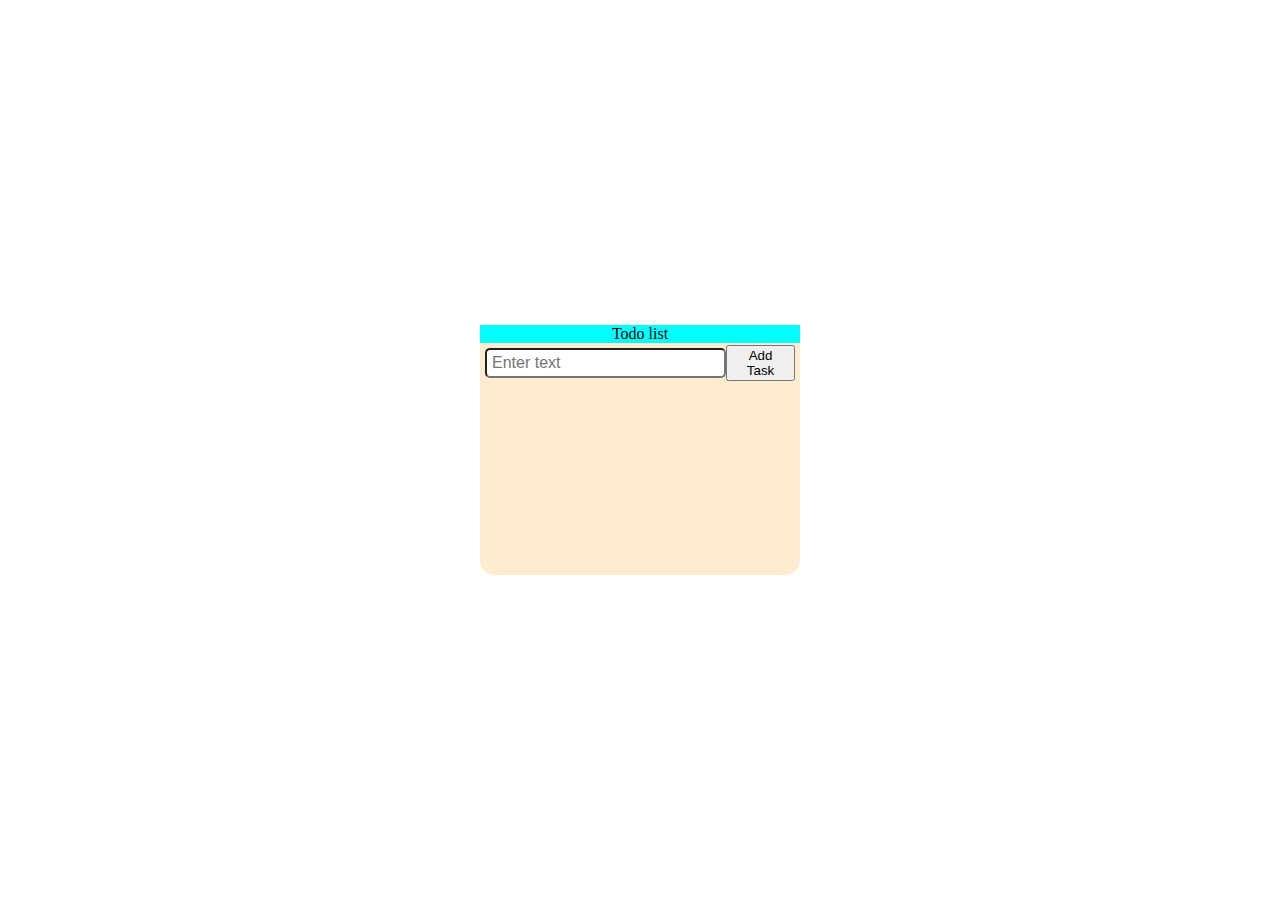
<file: todolist/index.html>
<!DOCTYPE html>
<html lang="en">
<head>
    <link rel="stylesheet" href="index.css">
    
    <title>Document</title>
</head>
<body>
    <div class = "conatiner">
        <div class = "header">Todo list
        </div>
        <div class="inputtask">
        <input type="text" placeholder="Enter text" id ="input">
        <button onclick = "addTask()" class = "button1">Add Task</button>
        </div>
        <ul class="task-list" id = "list">

        </ul>
    </div>
<script src="index.js"></script>
</body>
</html>
</file>
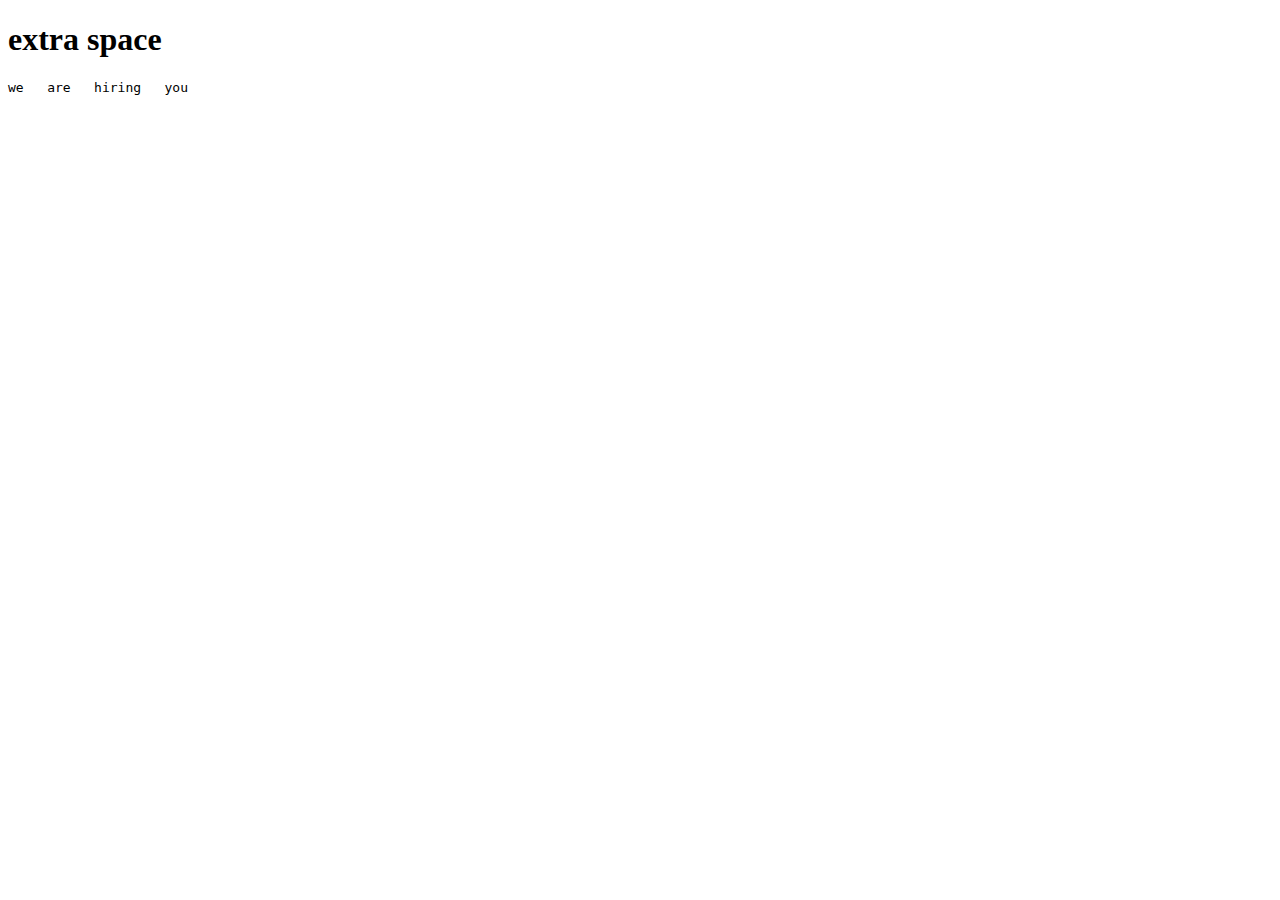
<file: collspacing white space/whitespace_collspace.html>
<!DOCTYPE html>
<html lang="en">
<head>
    
    <title>Document</title>
</head>
<body>
    <h1>extra    space</h1> 
    <!-- extraspace collapsed into one -->
    <pre>we   are   hiring   you</pre>
    <!-- pre tag it use it dispaly text exactly as it written in the html -->
    
</body>
</html>
</file>
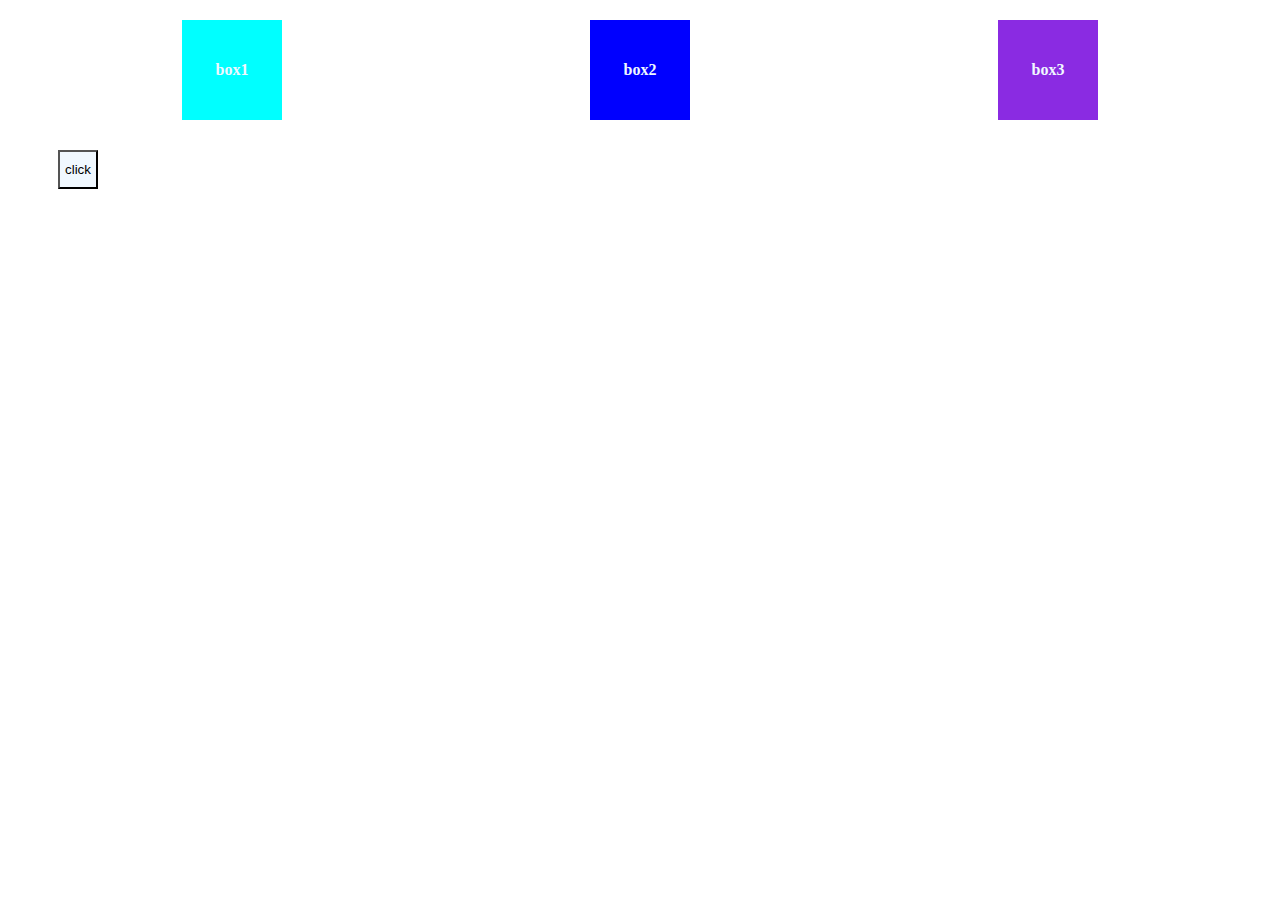
<file: colorchangeques/page1.html>
<!DOCTYPE html>
<html lang="en">
<head>
    <link rel="stylesheet" href="page1.css">
   
    <title>Document</title>
</head>
<body>
    <div  class = "container">
        <div id = 'box1' class = 'box1'>box1</div>
        <div id = 'box2' class = 'box1'>box2</div>
        <div id = 'box3' class = 'box1'>box3</div>
        
    </div>
    <button id = "button">click</button>
    <script src = "javas.js"></script>

</body>
</html>
</file>
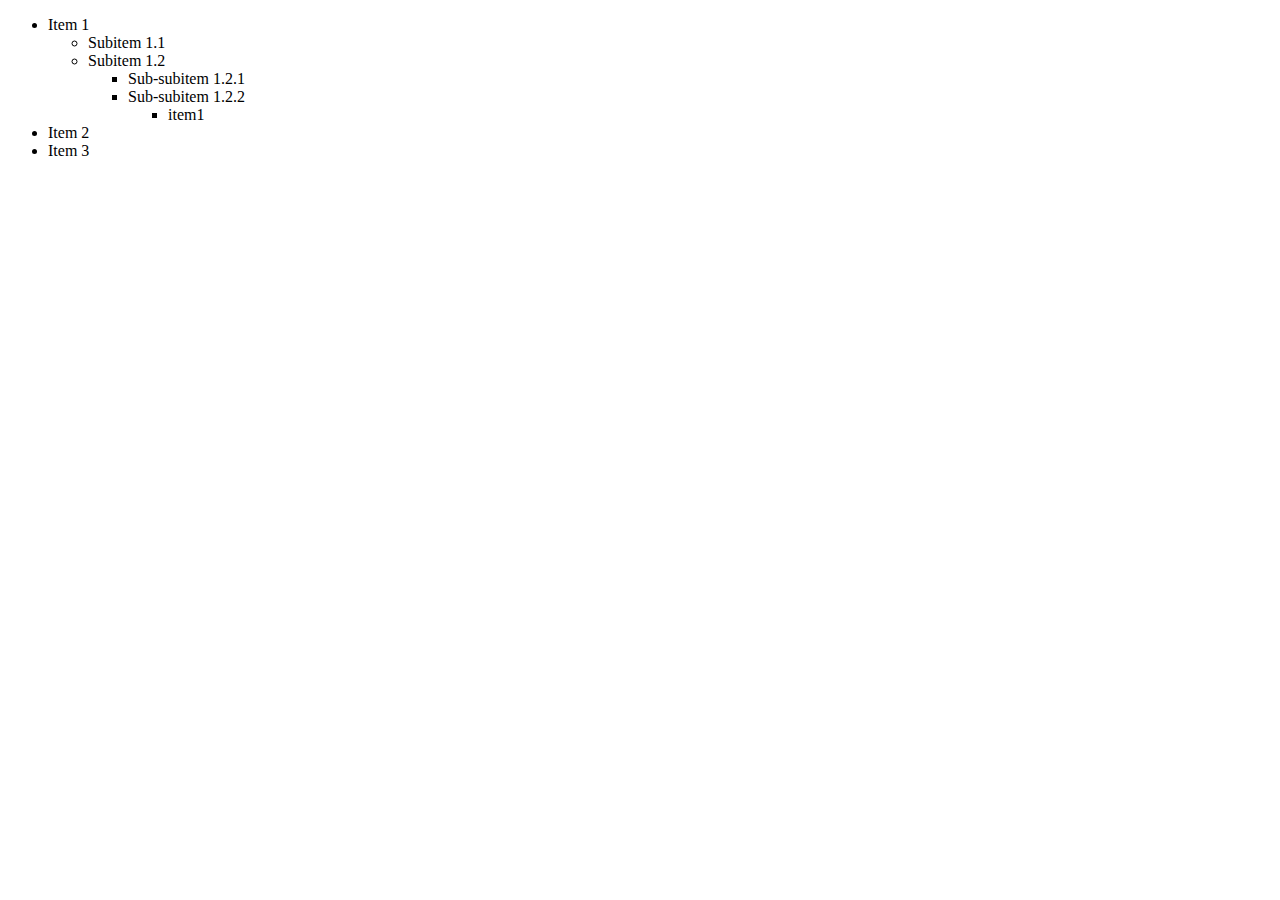
<file: createList/nestedlist.html>
<!DOCTYPE html>
<html lang="en">
<head>
    <meta charset="UTF-8">
    <meta name="viewport" content="width=device-width, initial-scale=1.0">
    <title>Document</title>
</head>
<body>
    

<ul>
    <li>Item 1
        <ul>
            <li>Subitem 1.1</li>
            <li>Subitem 1.2
                <ul>
                    <li>Sub-subitem 1.2.1</li>
                    <li>Sub-subitem 1.2.2</li>
                    <ul>
                        <li>item1</li>
                    </ul>
                </ul>
            </li>
        </ul>
    </li>
    <li>Item 2</li>
    <li>Item 3</li>
</ul>
</body>
</html>
</file>
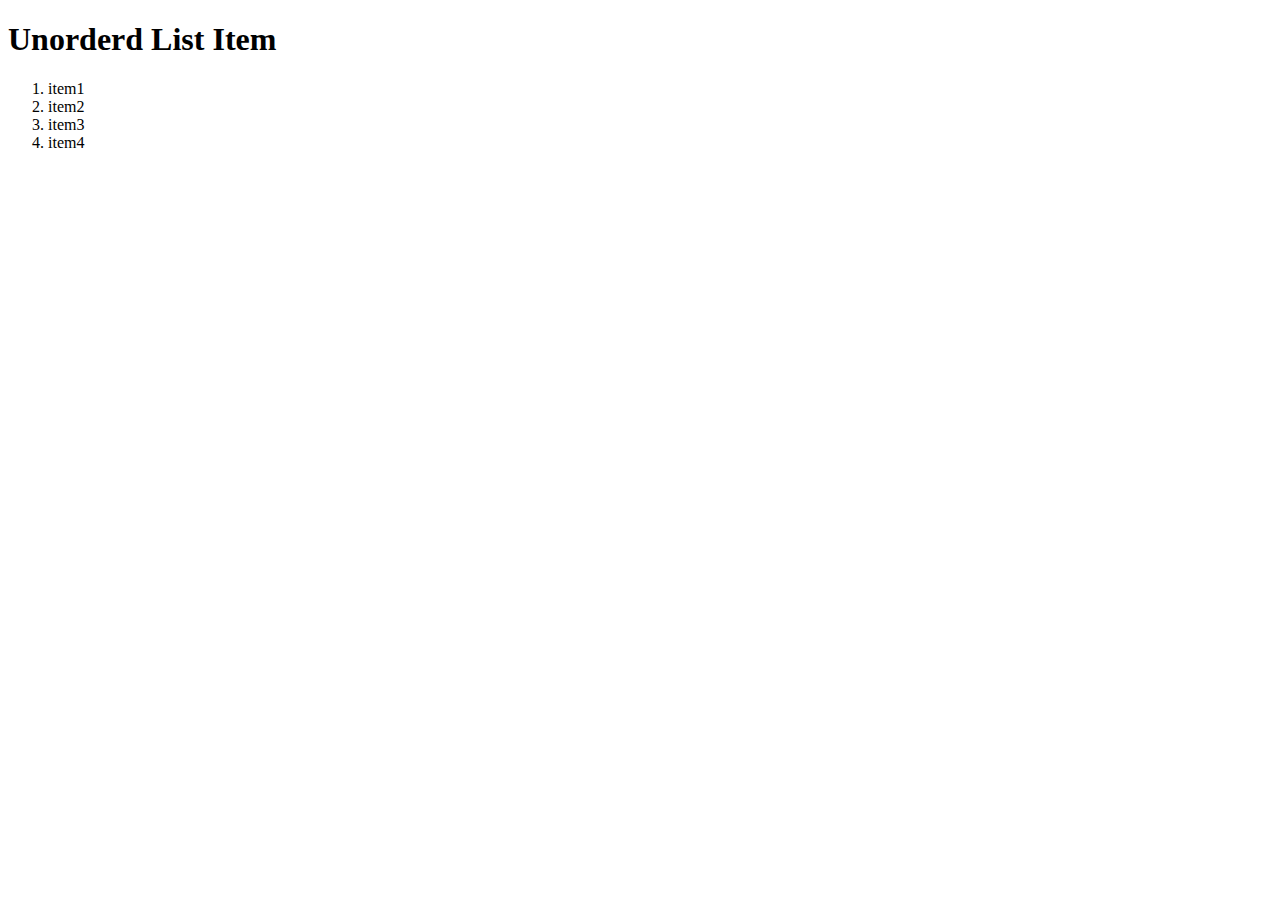
<file: createList/table.html>
<!DOCTYPE html>
<html lang="en">
<head>
    <meta charset="UTF-8">
    <meta name="viewport" content="width=device-width, initial-scale=1.0">
    <title>Document</title>
</head>
<body>
   <h1>Unorderd List Item</h1>
   <ol>
    <li>item1</li>
    <li>item2</li>
    <li>item3</li>
    <li>item4</li>

   </ol>
    
</body>
</html>
</file>
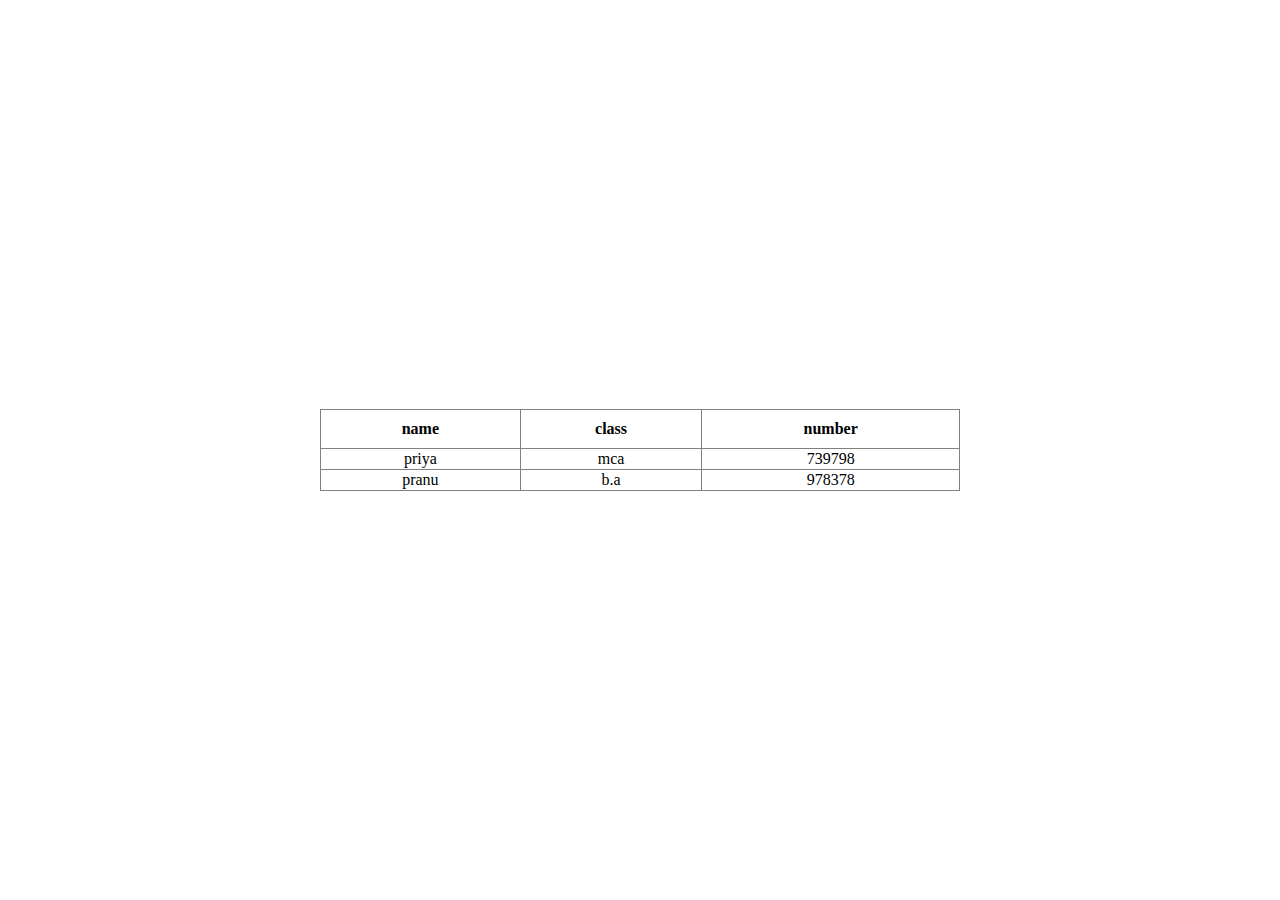
<file: createList/table1.html>
<!DOCTYPE html>
<html lang="en">
<head>
    <style>
        /* Style to center the table */
        
     body { 
        display: flex;
        justify-content: center;
        align-items: center;
        height: 100vh; 
        margin: 0px;
     } 
     table{
        border-collapse: collapse;
        width: 50%;
     }  

     tr,th{
        padding: 10px;
        text-align: center;
     }
    </style>
    <title>Document</title>
</head>
<body>
    <table border="1">
        <thead>
            <tr>
                <th>name</th>
                <th>class</th>
                <th>number</th>
            </tr>
        </thead>
        <tbody>
            <tr>
                <td>priya</td>
                <td>mca</td>
                <td>739798</td>
            </tr>
            <tr>
                <td>pranu</td>
                <td>b.a</td>
                <td>978378</td>

            </tr>
        </tbody>
    </table>
    
</body>
</html>
</file>
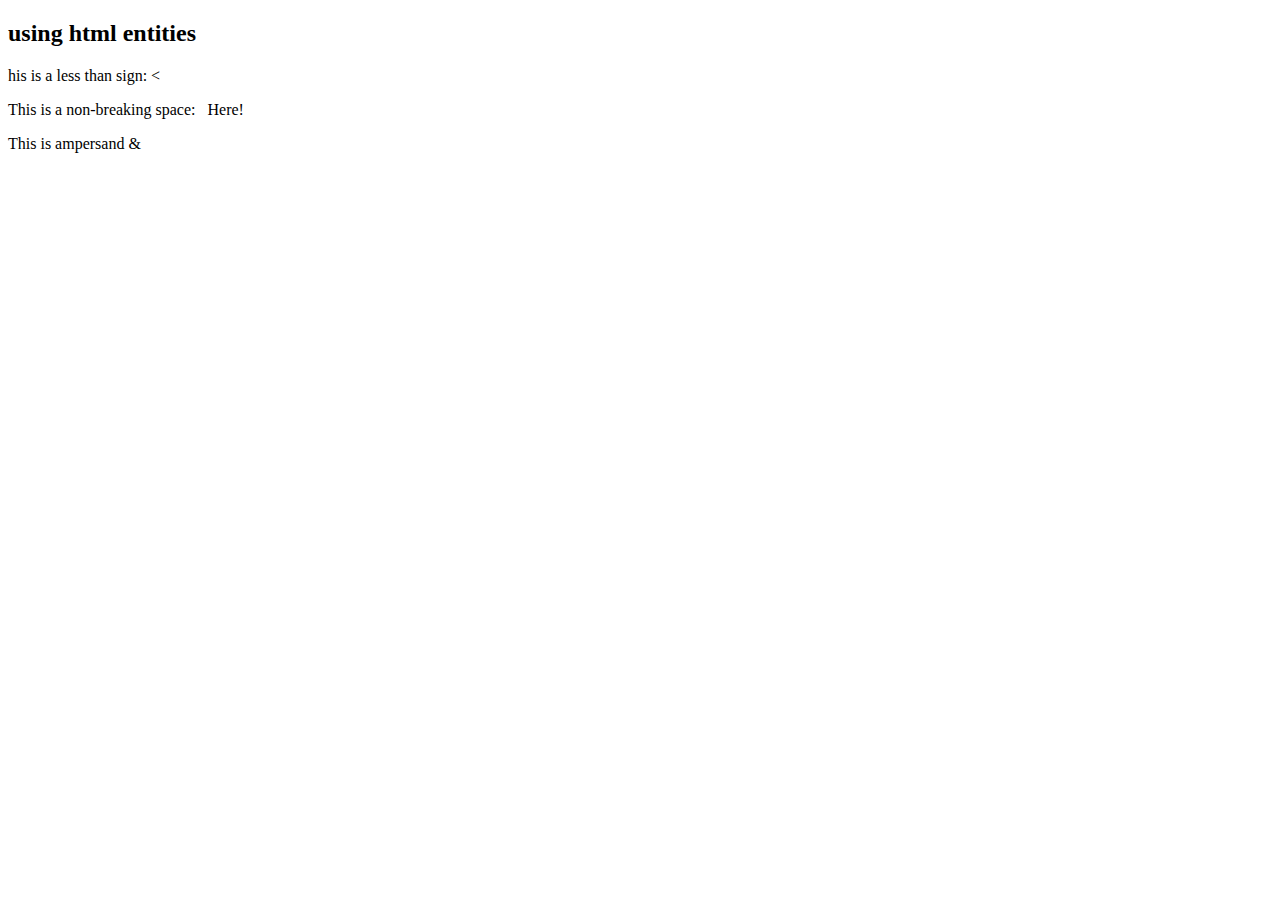
<file: entities in html/example.html>
<!DOCTYPE html>
<html lang="en">
<head>
   
    <title>Document</title>
</head>
<body>
    <h2>using html entities</h2>
    <p>his is a less than sign: &lt;</p>
    <p>This is a non-breaking space:&nbsp;&nbsp;&nbsp;Here!</p>
    <p>This is ampersand &amp;</p>

</body>
</html>
</file>
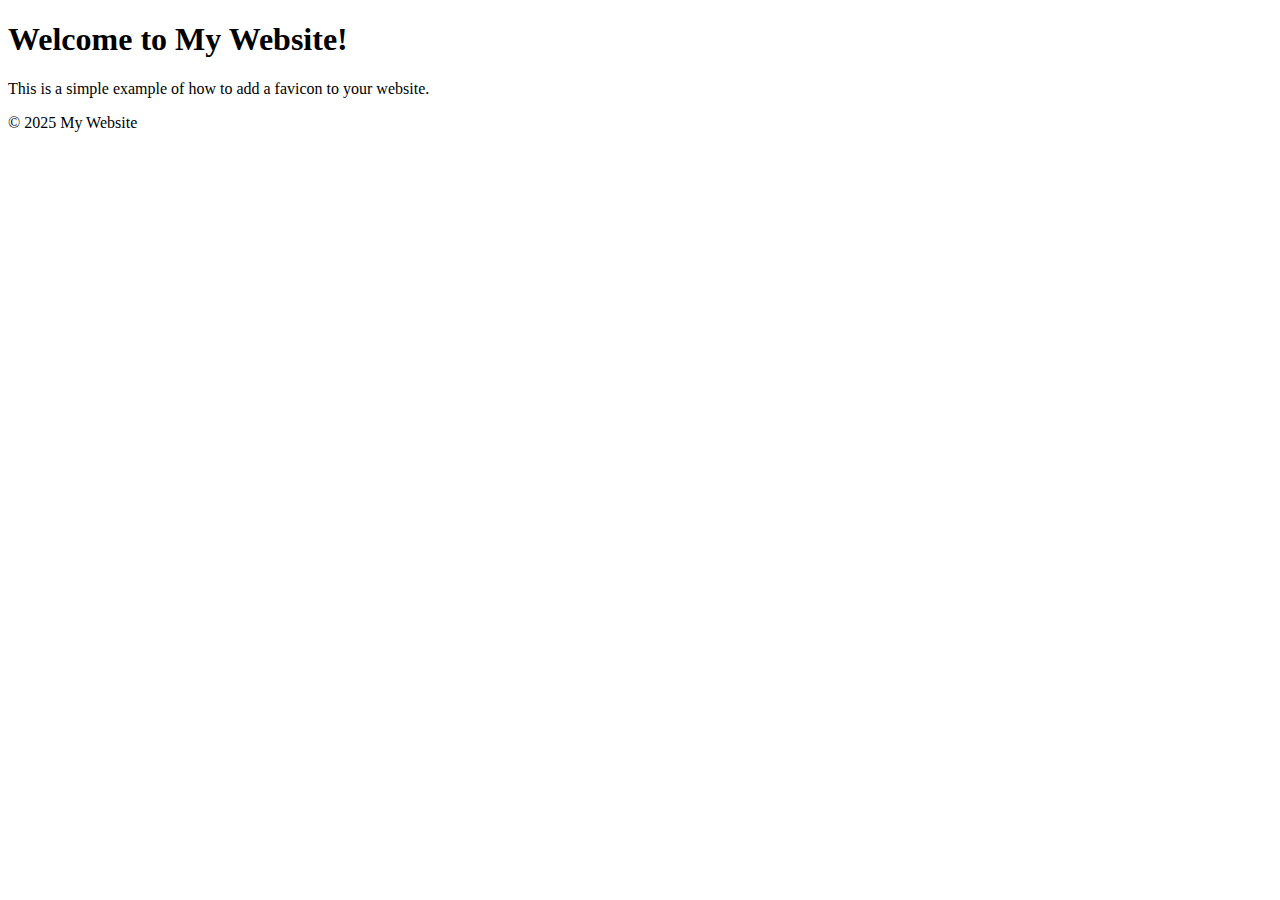
<file: favicon/example.html>
<!DOCTYPE html>
<html lang="en">
<head>
  <meta charset="UTF-8">
  <meta name="viewport" content="width=device-width, initial-scale=1.0">
  <meta http-equiv="X-UA-Compatible" content="ie=edge">
  <title>My Website</title>

  <!-- Favicon Link -->
  <link rel="icon" href="favicon.png" type="image/png">

  <!-- You can also use other image types like PNG -->
  <!-- <link rel="icon" href="favicon.png" type="image/png"> -->

  <!-- Optionally, for Apple devices (like iPhone home screen) -->
  <!-- <link rel="apple-touch-icon" href="apple-touch-icon.png"> -->
</head>
<body>

  <header>
    <h1>Welcome to My Website!</h1>
  </header>

  <main>
    <p>This is a simple example of how to add a favicon to your website.</p>
  </main>

  <footer>
    <p>&copy; 2025 My Website</p>
  </footer>

</body>
</html>
</file>
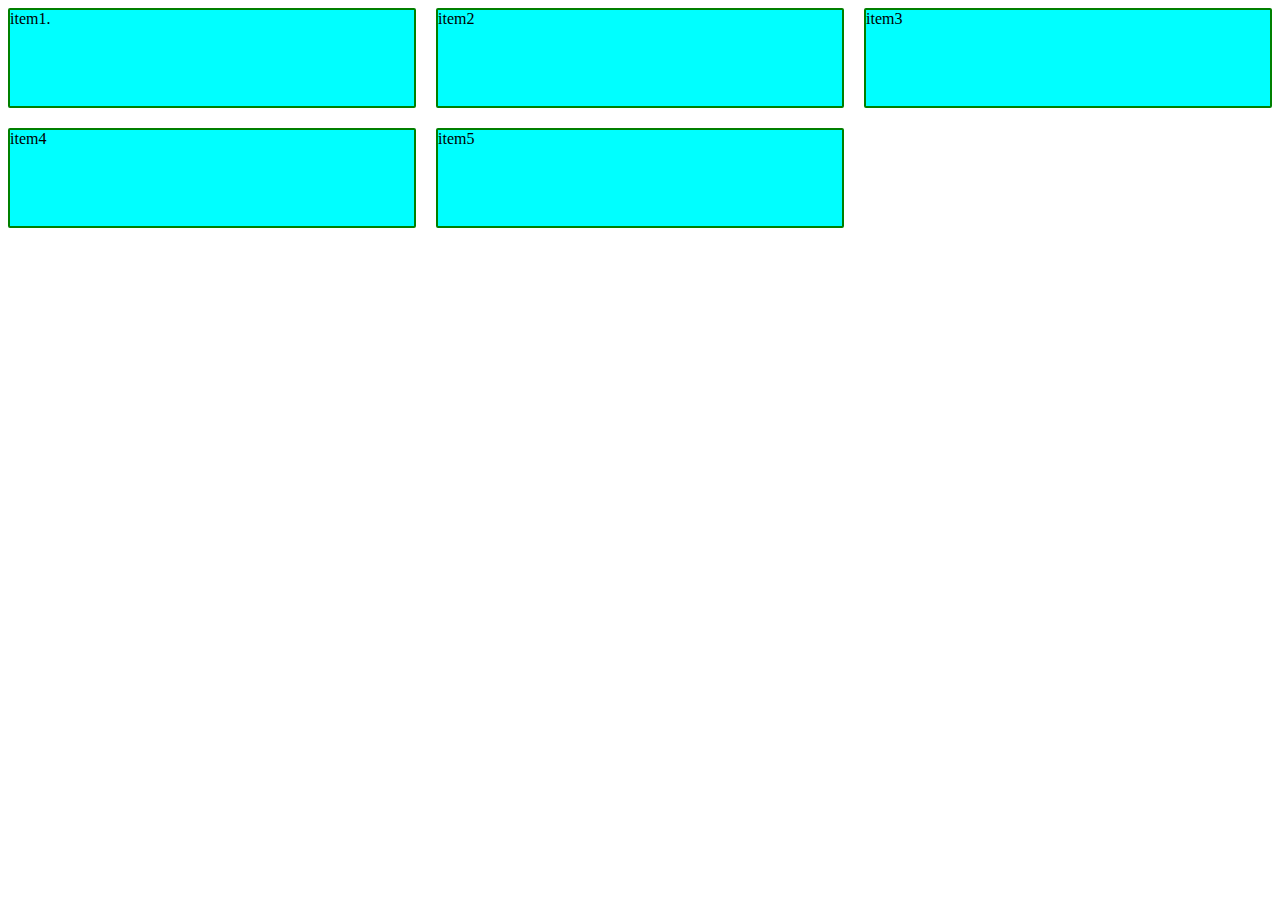
<file: grid/first.html>
<!DOCTYPE html>
<html lang="en">
<head>
    <style>
    .container{
        display: grid;
        grid-template-columns: repeat(auto-fill,minmax(400px,1fr));
        grid-gap: 20px;
        grid-auto-rows: minmax(100px,auto);
        grid-auto-columns: minmax(100px,auto);


    }
    .a{
        background-color: #00ffff;
        border: 2px green solid;
        border-radius: 2px;
    }
</style>

    <title>Document</title>
</head>
<body>
   <div class = "container">
    <div class =  "a">item1.</div>
    <div class = "a">item2</div>
    <div class = "a">item3</div>
    <div class =  "a">item4</div>
    <div class = "a">item5</div>
   </div>
</body>
</html>
</file>
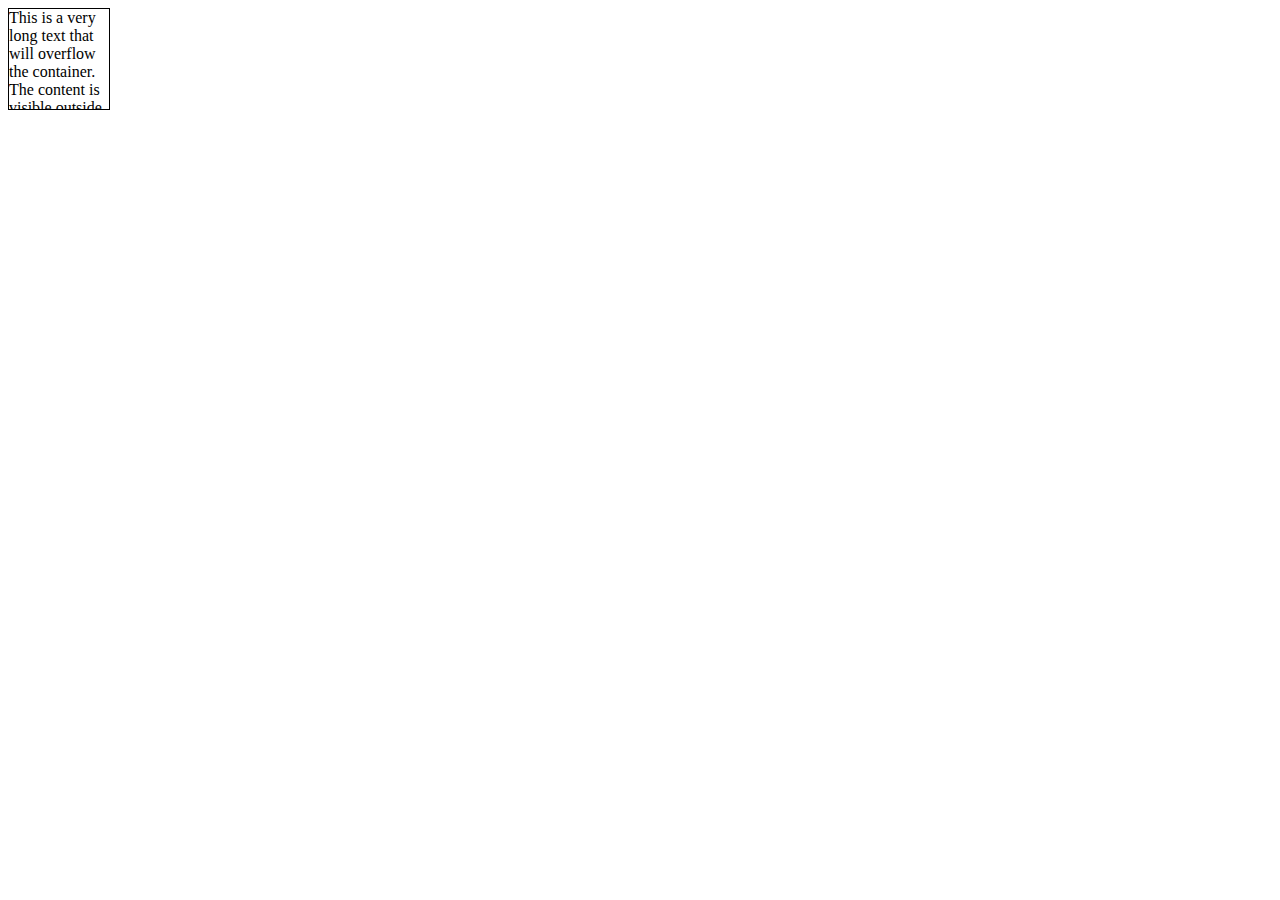
<file: overflowproperty/example1.html>
<!DOCTYPE html>
<html lang="en">
<head>
   
    <title>Overflow Example</title>
    <style>
        .visible-example {
            width: 100px;
            height: 100px;
            overflow: auto;
            border: 1px solid #000;
        }
    </style>
</head>
<body>
    <div class="visible-example">
        This is a very long text that will overflow the container. The content is visible outside the box.
    </div>
</body>
</html>
</file>
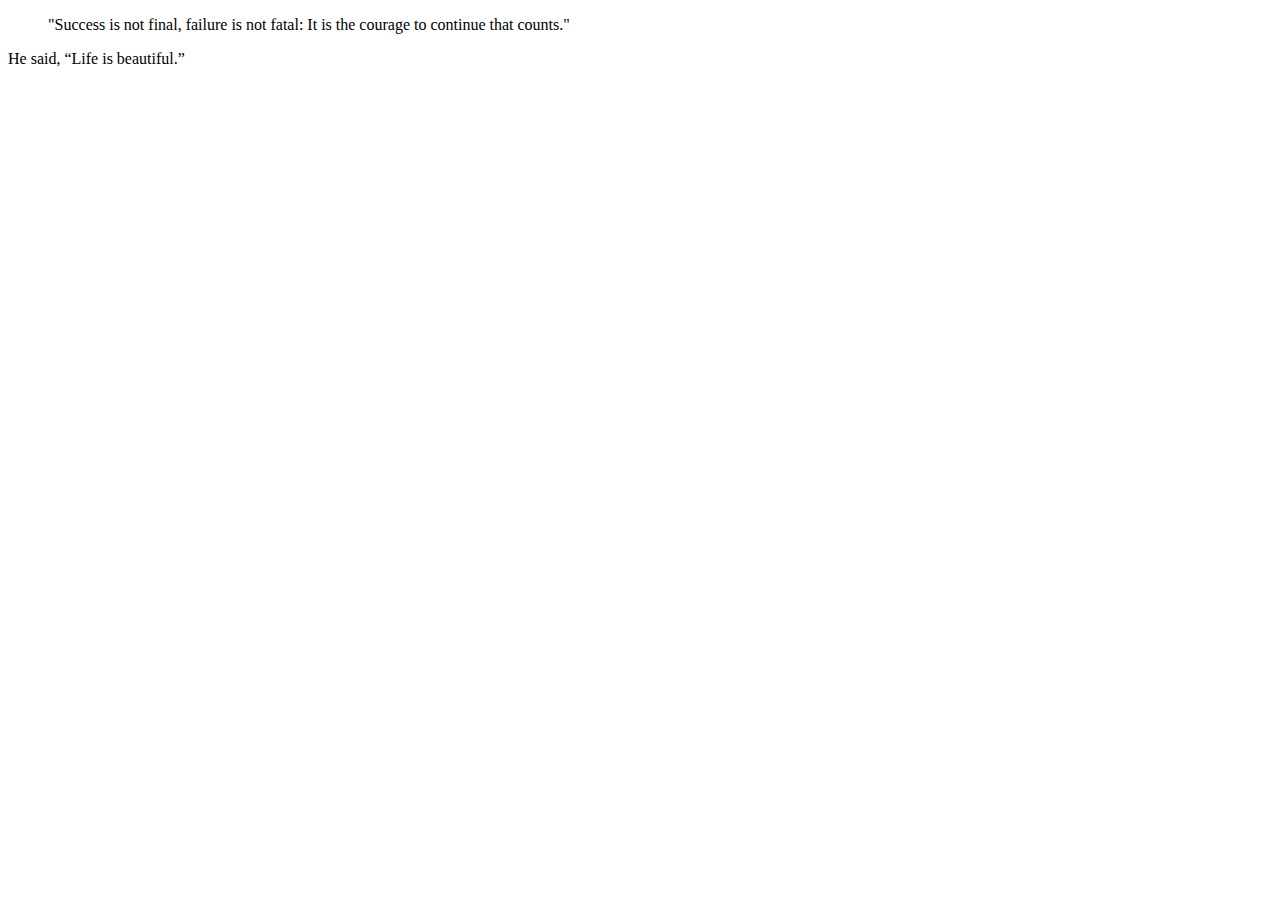
<file: quotation/exampl1.html>
<!DOCTYPE html>
<html lang="en">
<head>
    <meta charset="UTF-8">
    <meta name="viewport" content="width=device-width, initial-scale=1.0">
    <title>Document</title>
</head>
<body>
    <!-- quotation:-that is refer to section of text that is quatotes from another text -->
    <blockquote>
        "Success is not final, failure is not fatal: It is the courage to continue that counts."
    </blockquote>
    <p>He said, <q>Life is beautiful.</q></p>

</body>
</html>
</file>
<file: todolist/index.css>
body{

    margin: 0;
    padding: 0;
    display: flex;
    justify-content: center;
    align-items: center;
    height: 100vh;
    background-color: white;
}

.conatiner{
    border:none;
    border-radius: 15px;
    height: 250px;
    background-color:blanchedalmond;
    width: 25vw;

}
.header{
    display: flex;
    justify-content: center;
    text-align: center;
    background-color: aqua;
    color: black;
}
.inputtask {
    display: flex;                  /* Align elements horizontally */
    justify-content: space-between;  /* Space between input and button */
    align-items: center;             /* Align items vertically to the center */
    width: 100%;                     /* Full width of the parent container */
    height: 40px;                    /* Height of the entire container */
    padding: 5px;                    /* Padding around the entire inputtask */
    border-radius: 5px;              /* Rounded corners for the container */
    box-sizing: border-box;          /* Ensure padding doesn't affect width/height */
}

.inputtask input {
    width: 80%;                      /* The input takes up 80% of the space */
    height: 30px;                    /* Input field height */
    font-size: 16px;                 /* Text size inside input */
    padding: 5px;                    /* Padding inside the input field */
    border-radius: 5px;              /* Rounded corners for the input */
    box-sizing: border-box;          /* Ensure padding doesn't affect width/height */
}

#button1 {
    background-color: aqua;
    color: black;
    height: 35px;                    /* Button height */
    width: 15%;                       /* Button takes up 15% of space */
    border-radius: 5px;              /* Rounded corners for the button */
    font-size: 14px;                 /* Font size inside the button */
    border: none;                    /* Removes button border */
    cursor: pointer;                 /* Pointer cursor for button */
}
ul{
    list-style: none;padding: 15px;
}
li{
    display: flex;
    justify-content: space-between;
}
</file>
<file: colorchangeques/page1.css>
.container{
    display: flex;
    justify-content: space-around;
    margin: 20px;

    
}
.box1{
    height: 100px;
    width: 100px;
    display: flex;
    justify-content: center;
    align-items: center;
    color: aliceblue;
    font-weight:bold ;
    text-align:center ;
} 
 
 #box1{background-color: aqua;}
 #box2{background-color: blue;}
 #box3{background-color: blueviolet;}

 button{
     margin-top: 10px;
     margin-left: 50px;
     padding-top:10px;
     padding-bottom:10px;
     padding-left:5px;
     padding-right: 5px;
     background-color: aliceblue;
     color: black;
 }
</file>
